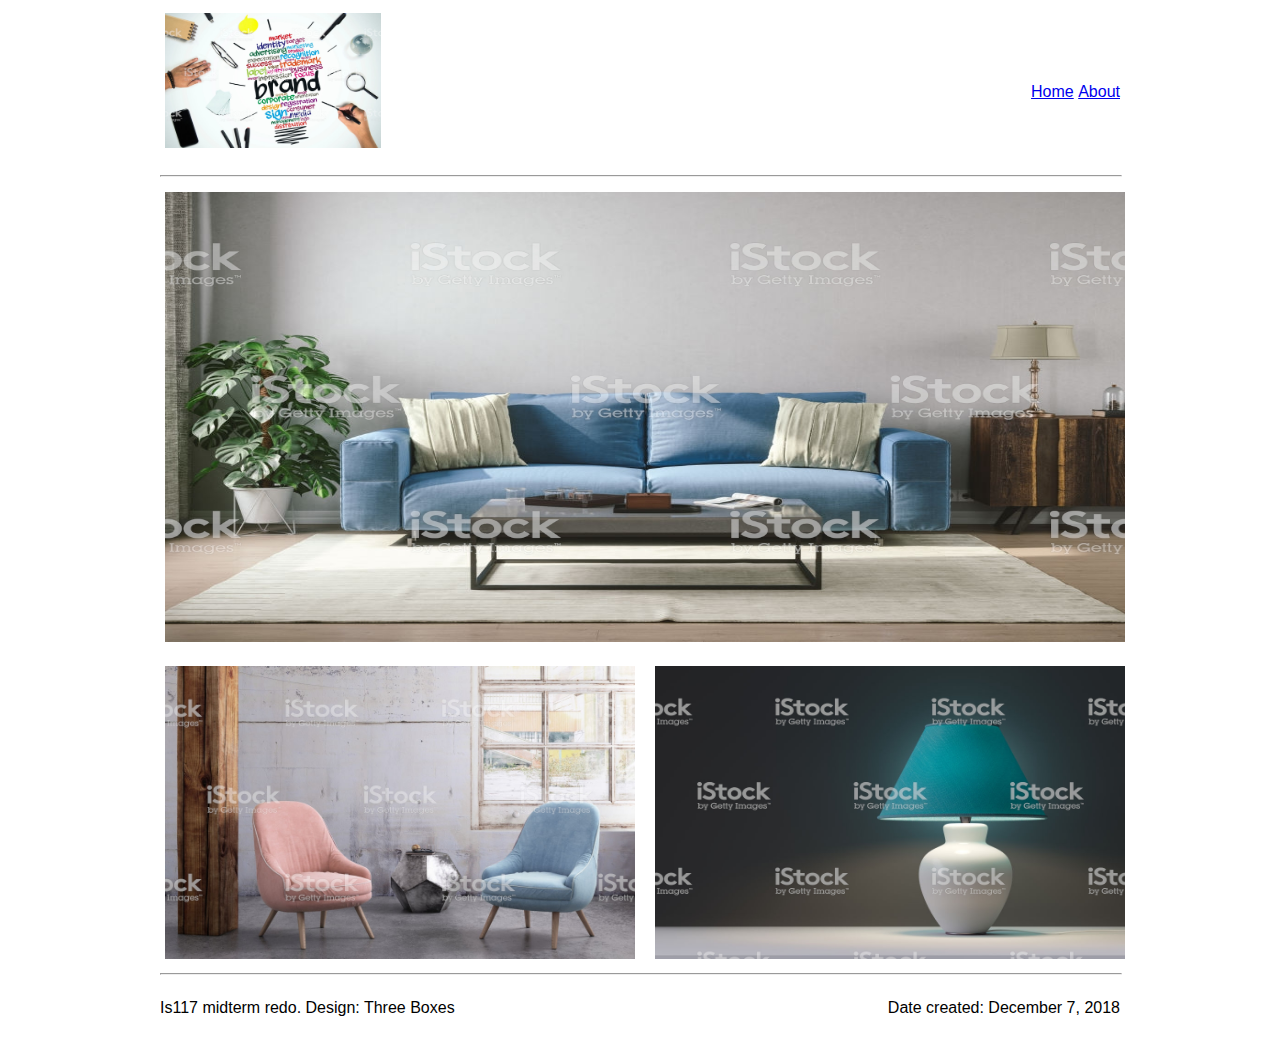
<file: docs/index.html>
<!DOCTYPE html>
<html lang="en">
<head>
    <meta charset="UTF-8">
    <title>Title</title>
    <link href="style.css" rel="stylesheet">
</head>
<body>
<div id="wrapper" class="marginCenter">
    <div id="head">
        <div id="logo" class="smallBox floatLeft">
            <a href="index.html"><img src="images/logo.jpg" height="135" width="216"></a>
        </div>
        <div id="menu" class="bigBox floatRight textRight">
            <ul class="clrMargin clrPadding">
                <li class="inLine"><a href="index.html">Home</a></li>
                <li class="inLine"><a href="about.html">About</a></li>
            </ul>
        </div>
    </div>
    <hr>
    <div id="content" class="clrBoth">
        <div id="banner">
            <img src="images/couch.jpg" width="960" height="450">
        </div>
        <div id="row">
            <div id="col1" class="floatLeft">
                <img src="images/chairs.jpg" width="470" height="293">
            </div>
            <div id="col2" class="floatRight">
                <img src="images/lamp.jpg" width="470" height="293">
            </div>
    </div>
    <hr>
        <div id="footer" class="inLine">
            <p class="floatLeft">Is117 midterm redo. Design: Three Boxes</p>
            <p class="floatRight">Date created: December 7, 2018</p>
        </div>
</div>
</file>
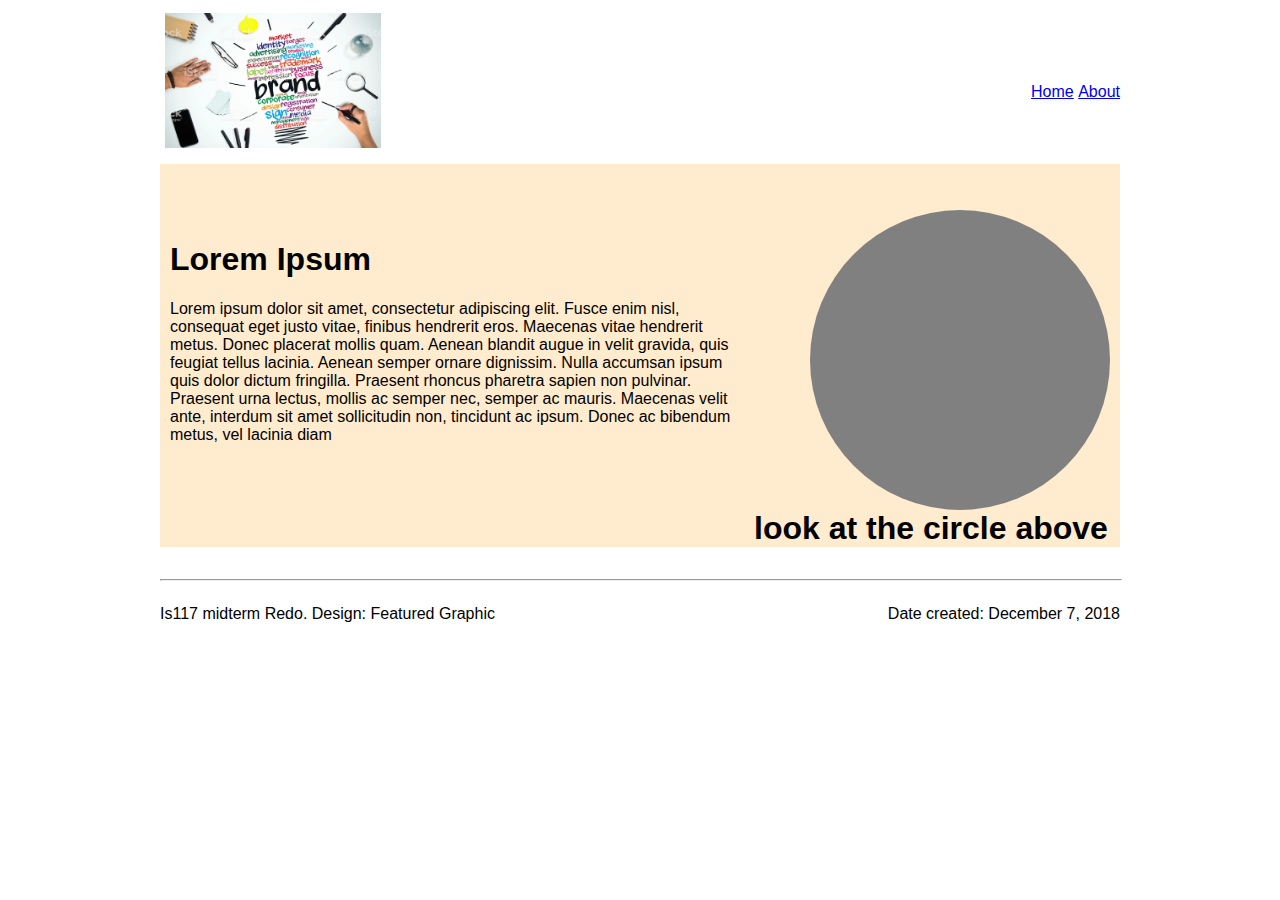
<file: docs/about.html>
<!DOCTYPE html>
<html lang="en">
<head>
    <meta charset="UTF-8">
    <title>Title</title>
    <link href="style.css" rel="stylesheet">
</head>
<body>
<div id="wrapper" class="marginCenter">
    <div id="head">
        <div id="logo" class="smallBox floatLeft">
            <a href="index.html"><img src="images/logo.jpg" height="135" width="216"></a>
        </div>
        <div id="menu" class="bigBox floatRight textRight">
            <ul class="clrMargin clrPadding">
                <li class="inLine"><a href="index.html">Home</a></li>
                <li class="inLine"><a href="about.html">About</a></li>
            </ul>
        </div>
    </div>
    <div id="new">
        <div id="row" class="">
            <div id="textBox" class="floatLeft">
                <div class="colHeading">
                    <h1>Lorem Ipsum</h1>
                </div>
                <p>
                    Lorem ipsum dolor sit amet, consectetur adipiscing elit.
                    Fusce enim nisl, consequat eget justo vitae, finibus hendrerit
                    eros. Maecenas vitae hendrerit metus. Donec placerat mollis quam.
                    Aenean blandit augue in velit gravida, quis feugiat tellus
                    lacinia. Aenean semper ornare dignissim. Nulla accumsan ipsum
                    quis dolor dictum fringilla. Praesent rhoncus pharetra sapien
                    non pulvinar. Praesent urna lectus, mollis ac semper nec,
                    semper ac mauris. Maecenas velit ante, interdum sit amet
                    sollicitudin non, tincidunt ac ipsum. Donec ac bibendum metus,
                    vel lacinia diam
                </p>
            </div>
            <div id="circle" class="floatRight"></div>
            <h1 class="circleText"> look at the circle above</h1>
        </div>
    </div>
    <hr>
    <div id="footer" class="inLine clrBoth">
        <p class="floatLeft">Is117 midterm Redo. Design: Featured Graphic </p>
        <p class="floatRight">Date created: December 7, 2018</p>
    </div>
</div>
</file>
<file: docs/style.css>
#wrapper {
    width: 960px;
    font-family: Helvetica, serif;
    align-content: center;
    height: auto;
}

.marginCenter {
    margin-left: auto;
    margin-right: auto;
}


#head {
    height: 135px;
    line-height: 135px;
}

#logo {
    height: 135px;
    margin: 5px;
}

.smallBox {
    width: 329px;
}

.bigBox {
    width: 600px;
}

.floatLeft {
    float: left;
}


.floatRight {
    float: right;
}

.textRight {
    text-align: right;
}

.clrBoth {
    margin: 0;
    padding: 0;
}

.inLine {
    display: inline;
}


#banner {
    height: 359px;
    width: 950px;
    margin: 15px 5px 15px;
}


hr {
    width: 100%;
    margin-left: auto;
    margin-right: auto;
}

#col1 {
    width: 460px;
    margin: 100px 5px 10px 5px;
}

#col2 {
    width: 460px;
    margin: 100px 5px 10px 10px;

}

#footer {
    padding-left: 5px;
    padding-right: 5px;
}

#textBox {
    width: 574px;
    height: 344px;
    padding: 5px;
    margin: 40px 5px 10px;
}

#new {
    width: 960px;
}


#circle {
    background: gray;
    width: 300px;
    height: 300px;
    border-radius: 50%;
    margin-top: 35px;
    margin-right: 10px;

}

.circleText{
    background-color: blanchedalmond;
}
</file>
